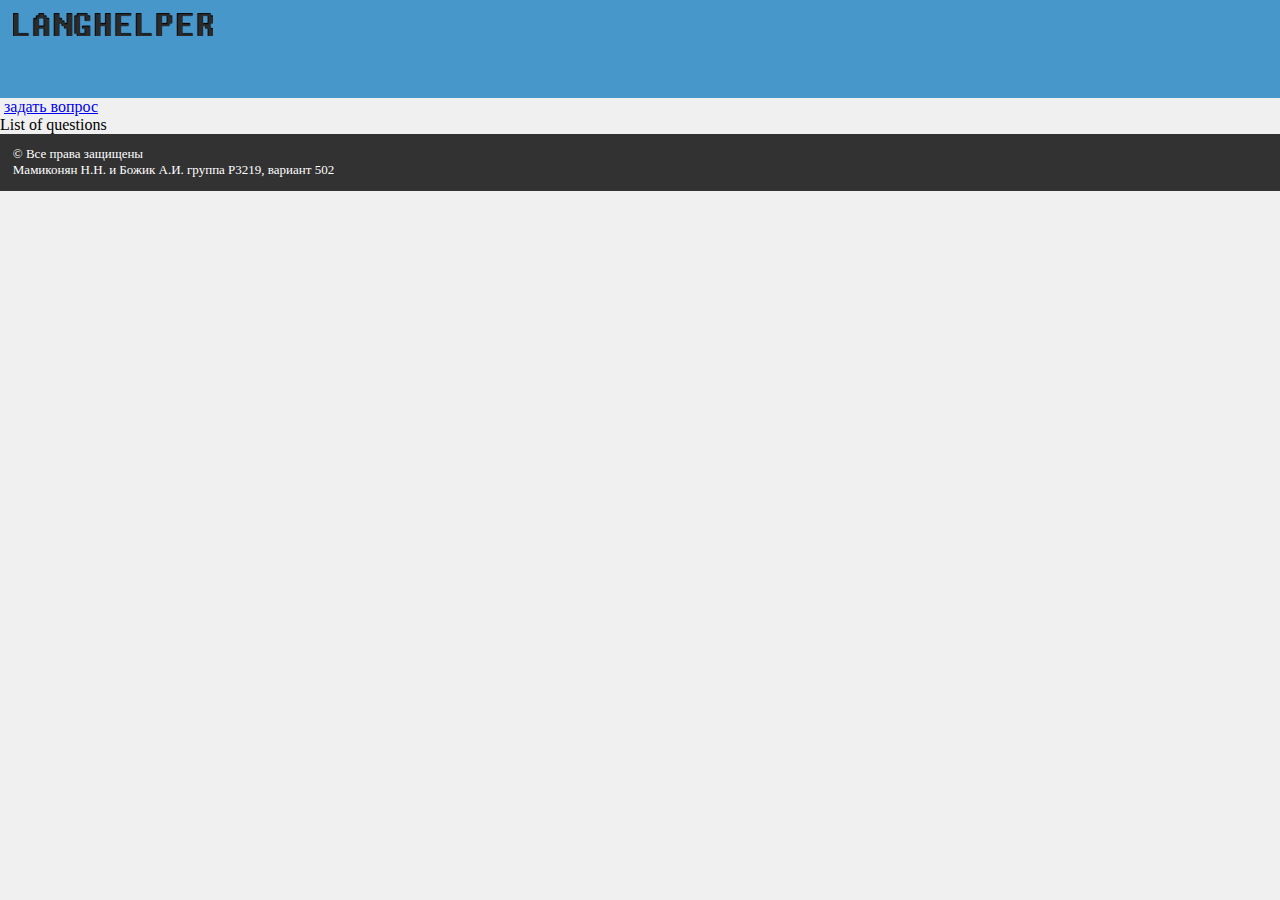
<file: web/forum.html>
<!DOCTYPE html>
<html xmlns="http://www.w3.org/1999/xhtml">
<head>
    <meta http-equiv="Content-Type" content="text/php; charset=utf-8"/>
    <title>Языки</title>
    <link rel="stylesheet" type="text/css" href="style.css">
    <script type="text/javascript" src="https://code.jquery.com/jquery-3.3.1.min.js"></script>
    <script type="text/javascript" src="jquery.session.js"></script>
    <style>
        .addQuestion{
            display: inline-block;
        }
        .search{
            display: inline-block;
        }
    </style>
</head>
<body>
<div class="header">
    <a href="./index.html"><img src="logo.png" alt="На главную" width="200px"></a>

</div>
<div class="search">

</div>
<div class="addQuestion">
    <a href="http://localhost:8080/kursach2/rest/addQuestion">задать вопрос</a>
</div>
<div class="questions">
    List of questions
</div>
<div class="footer">
    &copy; Все права защищены<br>
    Мамиконян Н.Н. и Божик А.И. группа P3219, вариант 502
</div>
</body>
</file>
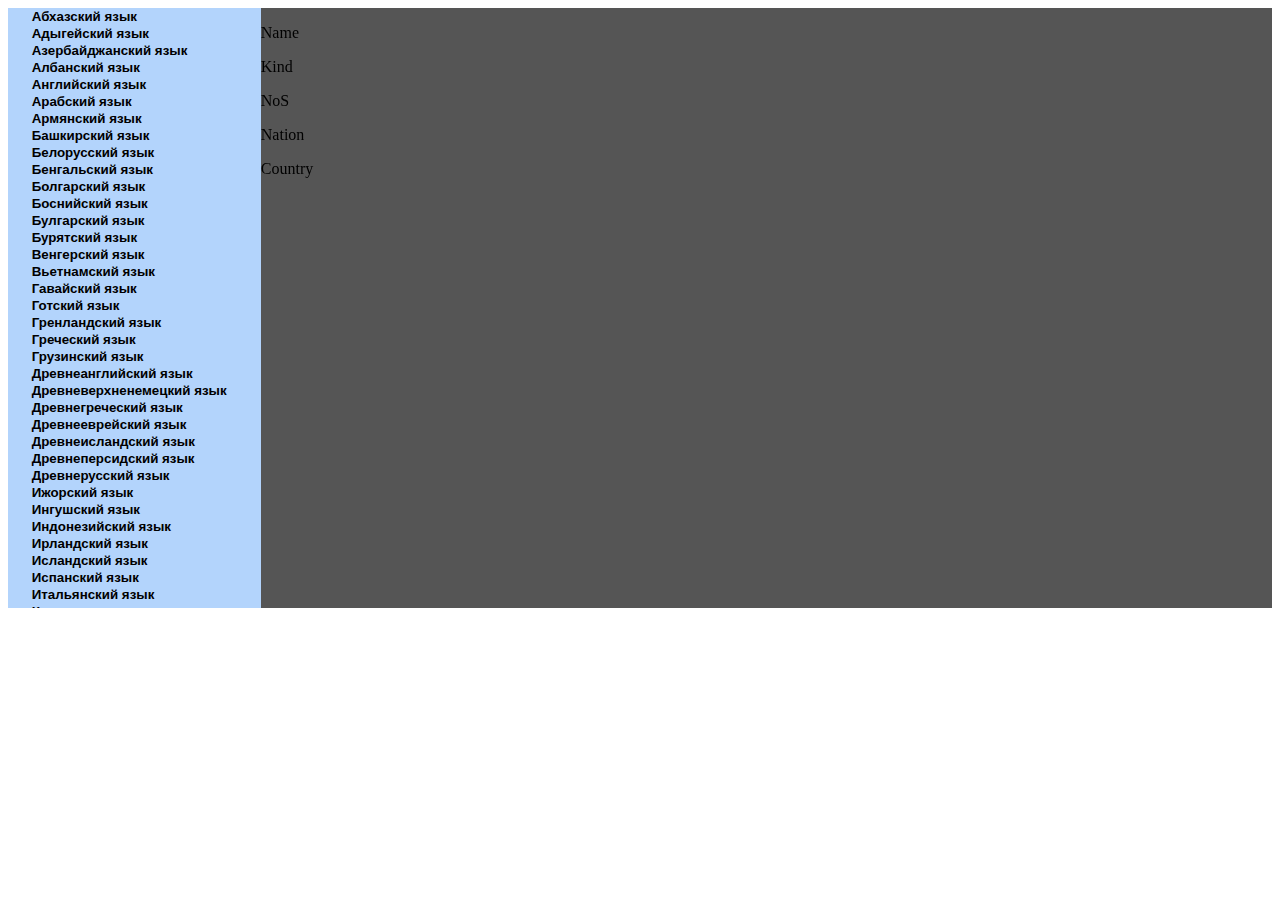
<file: web/lang.html>
<!doctype html>
<html>
<head>
    <meta charset="utf-8">
    <title>123</title>
    <style>
        .listOfLangs {
        //height: %;
            height: 600px;
            width: 20%;
            min-width: 20%;
            background-color: #b3d4fc;
            overflow-y: scroll;
            position: relative;
            display: inline-block;
            float: left;
        }

        .info {
            height: 600px;
            width: 80%;
            position: relative;
            display: inline-block;
            background-color: #555555;
        }

        input[type="submit"]{
            display: block;
            margin: 0% 7%;
        // height: 100%;
        // width:18%;
            -webkit-transition: all.9s ease;
            -moz-transition: all.9s ease;
            text-decoration:none;
            text-align:center;
            border:none;
            font-weight:bold;
            color: black;
            background-color: rgba(0,0,0,0);

        }
        input[type="submit"]:hover{
            background-color: rgba(0,0,0,.6);
            -webkit-box-shadow:0px 0px 8px #555, inset 0px 0px 1px #000;
            -moz-box-shadow: 0px 0px 8px #555,  inset 0px 0px 1px #000;
            box-shadow:0px 0px 8px #555, inset 0px 0px 1px #000;
            color: white;
        }
        input[type="submit"]:active{
            background-color: rgba(0,0,0,.6);

        }
    </style>

</head>
<body>
<div class="listOfLangs">
    <form method="get" action="rest/langs">
        <input type='submit' name='lang' value='Абхазский язык'>
        <input type='submit' name='lang' value='Адыгейский язык'>
        <input type='submit' name='lang' value='Азербайджанский язык'>
        <input type='submit' name='lang' value='Албанский язык'>
        <input type='submit' name='lang' value='Английский язык'>
        <input type='submit' name='lang' value='Арабский язык'>
        <input type='submit' name='lang' value='Армянский язык'>
        <input type='submit' name='lang' value='Башкирский язык'>
        <input type='submit' name='lang' value='Белорусский язык'>
        <input type='submit' name='lang' value='Бенгальский язык'>
        <input type='submit' name='lang' value='Болгарский язык'>
        <input type='submit' name='lang' value='Боснийский язык'>
        <input type='submit' name='lang' value='Булгарский язык'>
        <input type='submit' name='lang' value='Бурятский язык'>
        <input type='submit' name='lang' value='Венгерский язык'>
        <input type='submit' name='lang' value='Вьетнамский язык'>
        <input type='submit' name='lang' value='Гавайский язык'>
        <input type='submit' name='lang' value='Готский язык'>
        <input type='submit' name='lang' value='Гренландский язык'>
        <input type='submit' name='lang' value='Греческий язык'>
        <input type='submit' name='lang' value='Грузинский язык'>
        <input type='submit' name='lang' value='Древнеанглийский язык'>
        <input type='submit' name='lang' value='Древневерхненемецкий язык'>
        <input type='submit' name='lang' value='Древнегреческий язык'>
        <input type='submit' name='lang' value='Древнееврейский язык'>
        <input type='submit' name='lang' value='Древнеисландский язык'>
        <input type='submit' name='lang' value='Древнеперсидский язык'>
        <input type='submit' name='lang' value='Древнерусский язык'>
        <input type='submit' name='lang' value='Ижорский язык'>
        <input type='submit' name='lang' value='Ингушский язык'>
        <input type='submit' name='lang' value='Индонезийский язык'>
        <input type='submit' name='lang' value='Ирландский язык'>
        <input type='submit' name='lang' value='Исландский язык'>
        <input type='submit' name='lang' value='Испанский язык'>
        <input type='submit' name='lang' value='Итальянский язык'>
        <input type='submit' name='lang' value='Коми'>
        <input type='submit' name='lang' value='Корейский язык'>
        <input type='submit' name='lang' value='Китайский язык'>
        <input type='submit' name='lang' value='Кумыкский язык'>
        <input type='submit' name='lang' value='Лаосский язык'>
        <input type='submit' name='lang' value='Латинский язык'>
        <input type='submit' name='lang' value='Латышский язык'>
        <input type='submit' name='lang' value='Литовский язык'>
        <input type='submit' name='lang' value='Люксембургский язык'>
        <input type='submit' name='lang' value='Македонский язык'>
        <input type='submit' name='lang' value='Малагасийский язык'>
        <input type='submit' name='lang' value='Малайский язык'>
        <input type='submit' name='lang' value='Мальтийский язык'>
        <input type='submit' name='lang' value='Молдавский язык'>
        <input type='submit' name='lang' value='Монгольский язык'>
        <input type='submit' name='lang' value='Неаполитанский язык'>
        <input type='submit' name='lang' value='Немецкий язык'>
        <input type='submit' name='lang' value='Непальский язык'>
        <input type='submit' name='lang' value='Нидерландский язык'>
        <input type='submit' name='lang' value='Норвежский язык'>
        <input type='submit' name='lang' value='Окинавский язык'>
        <input type='submit' name='lang' value='Осетинский язык'>
        <input type='submit' name='lang' value='Османский язык'>
        <input type='submit' name='lang' value='Персидский язык'>
        <input type='submit' name='lang' value='Печенежский язык'>
        <input type='submit' name='lang' value='Польский язык'>
        <input type='submit' name='lang' value='Пушту'>
        <input type='submit' name='lang' value='Пьемонтский язык'>
        <input type='submit' name='lang' value='Румынский язык'>
        <input type='submit' name='lang' value='Русский язык'>
        <input type='submit' name='lang' value='Сербский язык'>
        <input type='submit' name='lang' value='Сингальский язык'>
        <input type='submit' name='lang' value='Сирийский язык'>
        <input type='submit' name='lang' value='Сицилийский язык'>
        <input type='submit' name='lang' value='Словацкий язык'>
        <input type='submit' name='lang' value='Словенский язык'>
        <input type='submit' name='lang' value='Сомалийский язык'>
        <input type='submit' name='lang' value='Сунданский язык'>
        <input type='submit' name='lang' value='Табасаранский язык'>
        <input type='submit' name='lang' value='Тагальский язык'>
        <input type='submit' name='lang' value='Таджикский язык'>
        <input type='submit' name='lang' value='Таитянский язык'>
        <input type='submit' name='lang' value='Татарский язык'>
        <input type='submit' name='lang' value='Тибетский язык'>
        <input type='submit' name='lang' value='Тувинский язык'>
        <input type='submit' name='lang' value='Турецкий язык'>
        <input type='submit' name='lang' value='Туркменский язык'>
        <input type='submit' name='lang' value='Удмуртский язык'>
        <input type='submit' name='lang' value='Удэгейский язык'>
        <input type='submit' name='lang' value='Узбекский язык'>
        <input type='submit' name='lang' value='Уйгурский язык'>
        <input type='submit' name='lang' value='Украинский язык'>
        <input type='submit' name='lang' value='Финский язык'>
        <input type='submit' name='lang' value='Французский язык'>
        <input type='submit' name='lang' value='Хазарский язык'>
        <input type='submit' name='lang' value='Хакасский язык'>
        <input type='submit' name='lang' value='Хинди'>
        <input type='submit' name='lang' value='Хорватский язык'>
        <input type='submit' name='lang' value='Эстонский язык'>
        <input type='submit' name='lang' value='Японский язык'>
    </form>

</div>
<div class="info">
    <p>Name</p>
    <p>Kind</p>
    <p>NoS</p>
    <p>Nation</p>
    <p>Country</p>
</div>

</body>
</html>
</file>
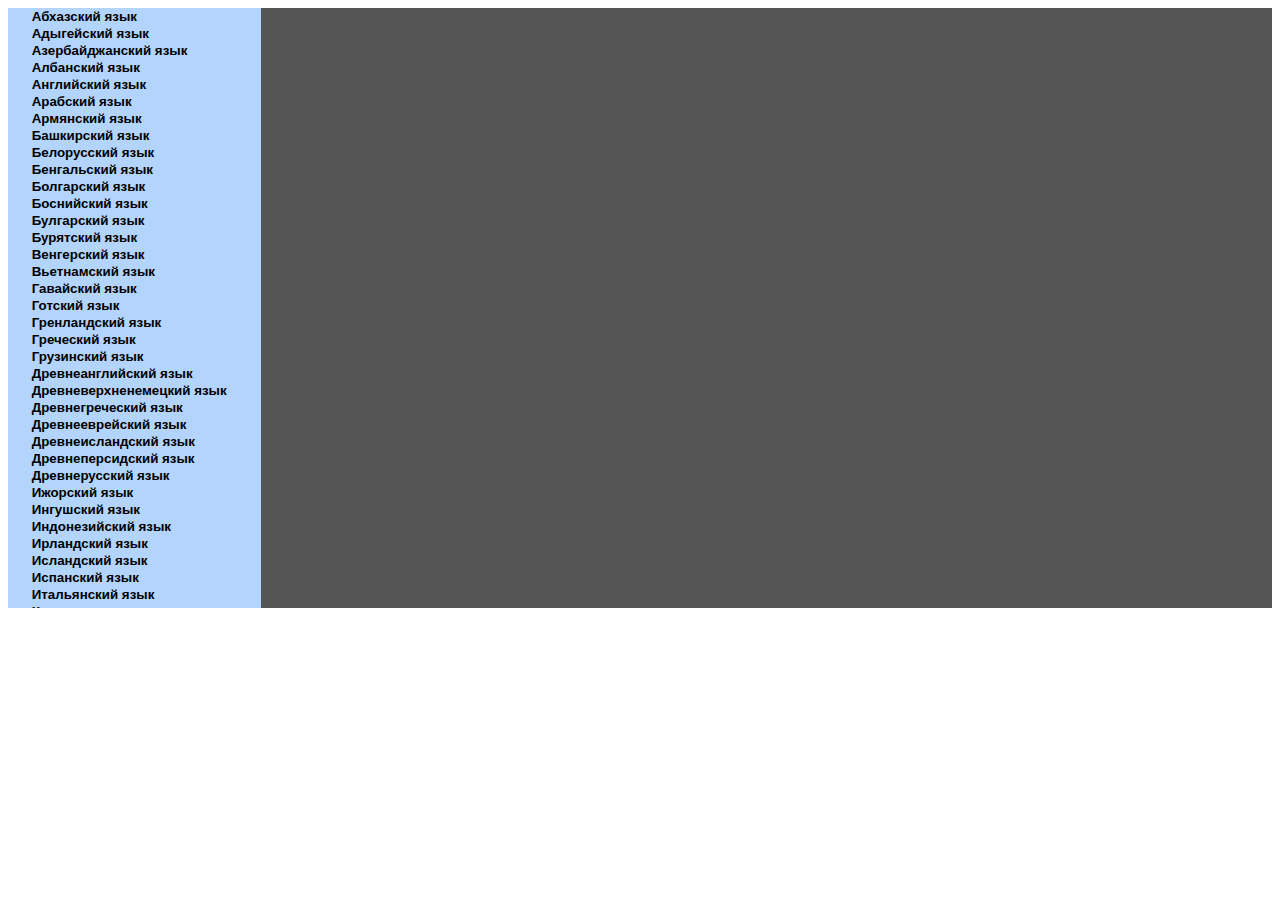
<file: web/langs.html>
<!doctype html>
<html>
<head>
    <meta charset="utf-8">
    <title>123</title>
    <style>
        .listOfLangs {
            //height: %;
            height: 600px;
            width: 20%;
            min-width: 20%;
            background-color: #b3d4fc;
            overflow-y: scroll;
            position: relative;
            display: inline-block;
            float: left;
        }

        .info {
            height: 600px;
            width: 80%;
            position: relative;
            display: inline-block;
            background-color: #555555;
        }

        input[type="submit"]{
            display: block;
            margin: 0% 7%;
           // height: 100%;
           // width:18%;
            -webkit-transition: all.9s ease;
            -moz-transition: all.9s ease;
            text-decoration:none;
            text-align:center;
            border:none;
            font-weight:bold;
            color: black;
            background-color: rgba(0,0,0,0);

        }
        input[type="submit"]:hover{
            background-color: rgba(0,0,0,.6);
            -webkit-box-shadow:0px 0px 8px #555, inset 0px 0px 1px #000;
            -moz-box-shadow: 0px 0px 8px #555,  inset 0px 0px 1px #000;
            box-shadow:0px 0px 8px #555, inset 0px 0px 1px #000;
            color: white;
        }
        input[type="submit"]:active{
            background-color: rgba(0,0,0,.6);

        }
    </style>

</head>
<body>
<div class="listOfLangs">
    <form method="get" action="rest/langs">
        <input type='submit' name='lang' value='Абхазский язык'>
        <input type='submit' name='lang' value='Адыгейский язык'>
        <input type='submit' name='lang' value='Азербайджанский язык'>
        <input type='submit' name='lang' value='Албанский язык'>
        <input type='submit' name='lang' value='Английский язык'>
        <input type='submit' name='lang' value='Арабский язык'>
        <input type='submit' name='lang' value='Армянский язык'>
        <input type='submit' name='lang' value='Башкирский язык'>
        <input type='submit' name='lang' value='Белорусский язык'>
        <input type='submit' name='lang' value='Бенгальский язык'>
        <input type='submit' name='lang' value='Болгарский язык'>
        <input type='submit' name='lang' value='Боснийский язык'>
        <input type='submit' name='lang' value='Булгарский язык'>
        <input type='submit' name='lang' value='Бурятский язык'>
        <input type='submit' name='lang' value='Венгерский язык'>
        <input type='submit' name='lang' value='Вьетнамский язык'>
        <input type='submit' name='lang' value='Гавайский язык'>
        <input type='submit' name='lang' value='Готский язык'>
        <input type='submit' name='lang' value='Гренландский язык'>
        <input type='submit' name='lang' value='Греческий язык'>
        <input type='submit' name='lang' value='Грузинский язык'>
        <input type='submit' name='lang' value='Древнеанглийский язык'>
        <input type='submit' name='lang' value='Древневерхненемецкий язык'>
        <input type='submit' name='lang' value='Древнегреческий язык'>
        <input type='submit' name='lang' value='Древнееврейский язык'>
        <input type='submit' name='lang' value='Древнеисландский язык'>
        <input type='submit' name='lang' value='Древнеперсидский язык'>
        <input type='submit' name='lang' value='Древнерусский язык'>
        <input type='submit' name='lang' value='Ижорский язык'>
        <input type='submit' name='lang' value='Ингушский язык'>
        <input type='submit' name='lang' value='Индонезийский язык'>
        <input type='submit' name='lang' value='Ирландский язык'>
        <input type='submit' name='lang' value='Исландский язык'>
        <input type='submit' name='lang' value='Испанский язык'>
        <input type='submit' name='lang' value='Итальянский язык'>
        <input type='submit' name='lang' value='Коми'>
        <input type='submit' name='lang' value='Корейский язык'>
        <input type='submit' name='lang' value='Китайский язык'>
        <input type='submit' name='lang' value='Кумыкский язык'>
        <input type='submit' name='lang' value='Лаосский язык'>
        <input type='submit' name='lang' value='Латинский язык'>
        <input type='submit' name='lang' value='Латышский язык'>
        <input type='submit' name='lang' value='Литовский язык'>
        <input type='submit' name='lang' value='Люксембургский язык'>
        <input type='submit' name='lang' value='Македонский язык'>
        <input type='submit' name='lang' value='Малагасийский язык'>
        <input type='submit' name='lang' value='Малайский язык'>
        <input type='submit' name='lang' value='Мальтийский язык'>
        <input type='submit' name='lang' value='Молдавский язык'>
        <input type='submit' name='lang' value='Монгольский язык'>
        <input type='submit' name='lang' value='Неаполитанский язык'>
        <input type='submit' name='lang' value='Немецкий язык'>
        <input type='submit' name='lang' value='Непальский язык'>
        <input type='submit' name='lang' value='Нидерландский язык'>
        <input type='submit' name='lang' value='Норвежский язык'>
        <input type='submit' name='lang' value='Окинавский язык'>
        <input type='submit' name='lang' value='Осетинский язык'>
        <input type='submit' name='lang' value='Османский язык'>
        <input type='submit' name='lang' value='Персидский язык'>
        <input type='submit' name='lang' value='Печенежский язык'>
        <input type='submit' name='lang' value='Польский язык'>
        <input type='submit' name='lang' value='Пушту'>
        <input type='submit' name='lang' value='Пьемонтский язык'>
        <input type='submit' name='lang' value='Румынский язык'>
        <input type='submit' name='lang' value='Русский язык'>
        <input type='submit' name='lang' value='Сербский язык'>
        <input type='submit' name='lang' value='Сингальский язык'>
        <input type='submit' name='lang' value='Сирийский язык'>
        <input type='submit' name='lang' value='Сицилийский язык'>
        <input type='submit' name='lang' value='Словацкий язык'>
        <input type='submit' name='lang' value='Словенский язык'>
        <input type='submit' name='lang' value='Сомалийский язык'>
        <input type='submit' name='lang' value='Сунданский язык'>
        <input type='submit' name='lang' value='Табасаранский язык'>
        <input type='submit' name='lang' value='Тагальский язык'>
        <input type='submit' name='lang' value='Таджикский язык'>
        <input type='submit' name='lang' value='Таитянский язык'>
        <input type='submit' name='lang' value='Татарский язык'>
        <input type='submit' name='lang' value='Тибетский язык'>
        <input type='submit' name='lang' value='Тувинский язык'>
        <input type='submit' name='lang' value='Турецкий язык'>
        <input type='submit' name='lang' value='Туркменский язык'>
        <input type='submit' name='lang' value='Удмуртский язык'>
        <input type='submit' name='lang' value='Удэгейский язык'>
        <input type='submit' name='lang' value='Узбекский язык'>
        <input type='submit' name='lang' value='Уйгурский язык'>
        <input type='submit' name='lang' value='Украинский язык'>
        <input type='submit' name='lang' value='Финский язык'>
        <input type='submit' name='lang' value='Французский язык'>
        <input type='submit' name='lang' value='Хазарский язык'>
        <input type='submit' name='lang' value='Хакасский язык'>
        <input type='submit' name='lang' value='Хинди'>
        <input type='submit' name='lang' value='Хорватский язык'>
        <input type='submit' name='lang' value='Эстонский язык'>
        <input type='submit' name='lang' value='Японский язык'>
    </form>

</div>
<div class="info">

</div>

</body>
</html>
</file>
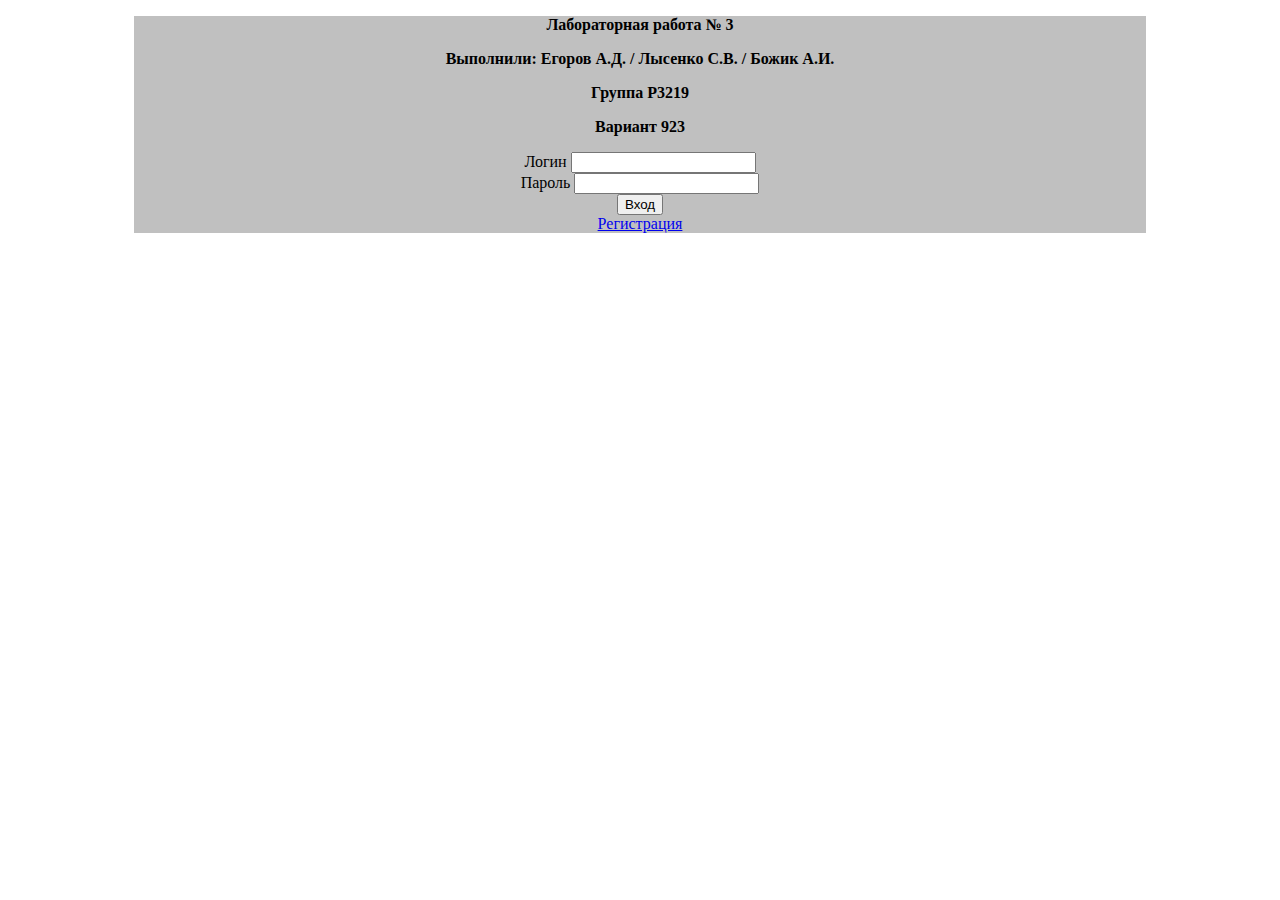
<file: web/login.html>
<!DOCTYPE html>
<html>
<head>
    <meta charset="UTF-8">
    <title>Title</title>
    <script type="text/javascript" src="https://code.jquery.com/jquery-3.3.1.min.js"></script>
    <style>
        .center {
            width: 80%; /* Ширина элемента в пикселах */
            margin: auto; /* Выравниваем по центру */
        }

        .head {
        / / clear: center;
            text-align: center;
        / / background-image: url("resources/images/logo.png");
            min-height: 20%;
            width: 100%;
        }

        .input {
            text-align: center;
            background-color: #C0C0C0;
            width: 100%;
        }
    </style>

    <script>
        //        $(function() {
        //            $('form').submit(function(e) {
        //             //  $.session.set("login", "321");
        //            });
        //        });
//        $(function () {
//            $('form').submit(function (e) {
//             //   alert("123");
//                var $form = $(this);
//                $.ajax({
//                    type: $form.attr('method'),
//                    url: $form.attr('action'),
//                    data: $form.serialize()
//                }).done(function () {
//                    console.log('success');
//                }).fail(function () {
//                    console.log('fail');
//                });
//                //отмена действия по умолчанию для кнопки submit
//                e.preventDefault();
//            });
//        });
    </script>

</head>
<body>
<div class="center">
    <div class="head">

    </div>

    <div class="input">
        <p><b>Лабораторная работа № 3</b></p>
        <p><b>Выполнили: Егоров A.Д. / Лысенко С.В. / Божик A.И. </b></p>
        <p><b>Группа P3219</b></p>
        <p><b>Вариант 923</b></p>
        <p id="messegeResult"></p>
        <form id="formMain" method="post" action="/kursach2/rest/user/auth">
            <label for="log">Логин </label> <input type="text" name="login" id="log"> <br/>
            <label for="passw">Пароль</label> <input type="password" name="password" id="passw"> <br/>
            <input type="submit" value="Вход"/> <br/>
        </form>
        <a href="/kursach2/rest/user/register">Регистрация</a>
    </div>

</div>

</body>
</html>
</file>
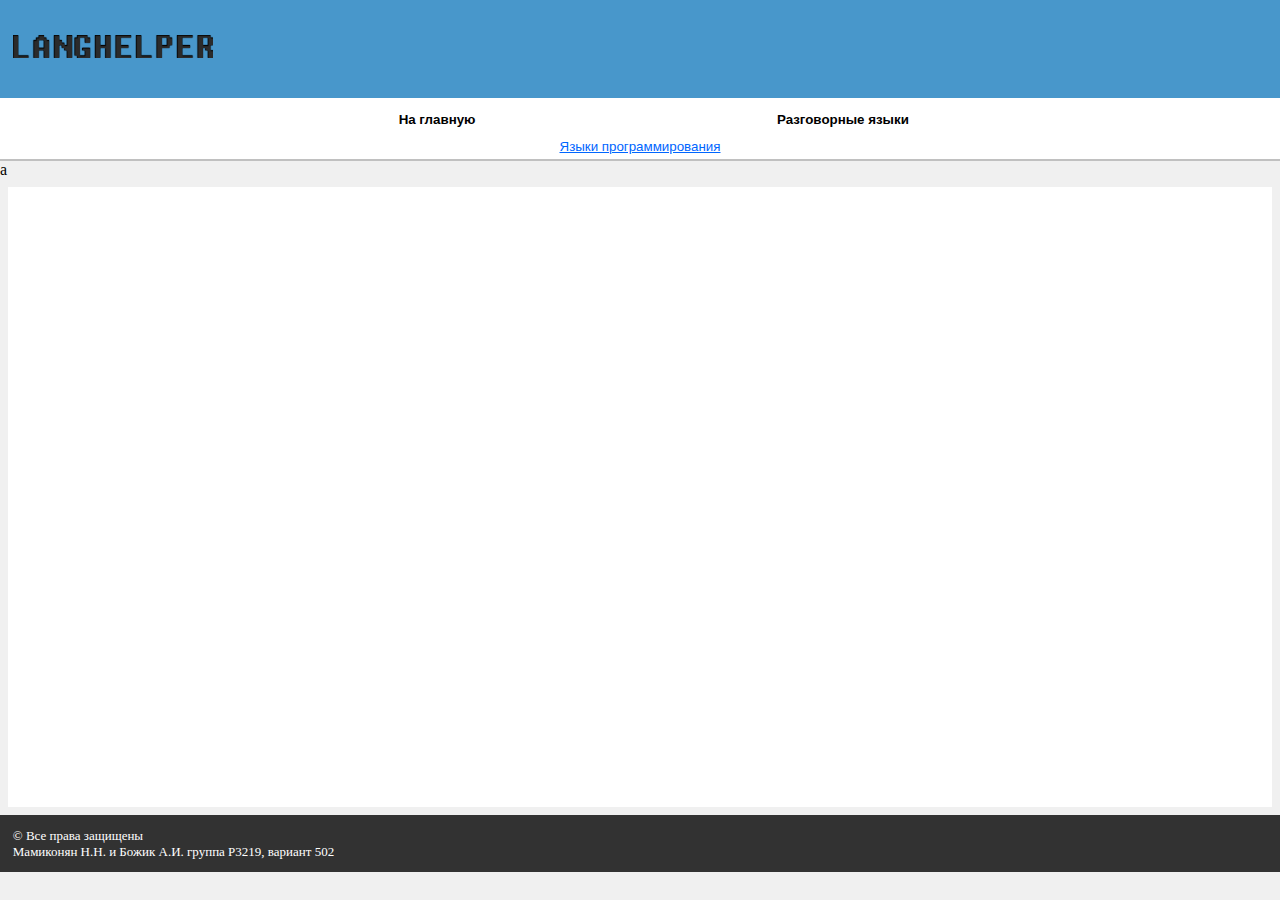
<file: web/main.html>
﻿<!DOCTYPE html>
<html xmlns="http://www.w3.org/1999/xhtml">
<head>
    <meta http-equiv="Content-Type" content="text/php; charset=utf-8"/>
    <title>Языки</title>
    <link rel="stylesheet" type="text/css" href="style.css">
    <script type="text/javascript" src="https://code.jquery.com/jquery-3.3.1.min.js"></script>
    <script type="text/javascript" src="jquery.session.js"></script>
    <script>
        $(function () {
            $('#test').click(function () {
                alert($.session.get("login"));
                alert(document.cookie);
            });
        });
    </script>
    <style>
        .linkButton {
            background: none;
            border: none;
            color: #0066ff;
            text-decoration: underline;
            cursor: pointer;
        }
    </style>
</head>
<body>
<table cellpadding="0" cellspacing="0" align="center">
    <tr>
        <td class="header">
            <a href="./index.html"><img src="logo.png" alt="На главную" width="200px"></a>
        </td>
    </tr>
    <tr>
        <td class="links">
            <input type="button" value="На главную" onClick='location.href="./index.html"'>
            <input type="button" value="Разговорные языки" id="test">
            <form method="get" action="rest/langs/lang">
                <input type="submit" class="linkButton" name="x" value="Языки программирования">
            </form>
            <div class="block"></div>

        </td>
    </tr>
    <tr>
        <td class="cnt">a

            <table cellpadding="0" cellspacing="8" align="center">
                <tr>
                    <td class="content">

                    </td>
                </tr>
            </table>

        </td>
    </tr>
    <tr>
        <td class="footer">
            &copy; Все права защищены<br>
            Мамиконян Н.Н. и Божик А.И. группа P3219, вариант 502
    </tr>
</table>
</body>
</file>
<file: web/style.css>
body {
        width: 100%;
        margin: 0%;
        background-color: rgb(240, 240, 240);
    }
	input[type="button"]{
        margin: 0% 7%;
        height: 100%;
        width:18%;
		-webkit-transition: all.9s ease;
		-moz-transition: all.9s ease;
		text-decoration:none;
        text-align:center; 
		border:none; 
		font-weight:bold; 
		color: black;  
        background-color: rgba(0,0,0,0);
	
	}
    input[type="button"]:hover{
	    background-color: rgba(0,0,0,.6);
        -webkit-box-shadow:0px 0px 8px #555, inset 0px 0px 1px #000; 
		-moz-box-shadow: 0px 0px 8px #555,  inset 0px 0px 1px #000;  
		box-shadow:0px 0px 8px #555, inset 0px 0px 1px #000;  
        color: white;
	}
	input[type="button"]:active{
        background-color: rgba(0,0,0,.6);
        
    }
    .cnt{
        background-color: rgb(240, 240, 240);
    }
    .header, .links {
        width: 98%;
        padding: 1%;
        font-family: Geneva, sans-serif;
    }
    .header{
height: 8vh;
        background-color: rgba(0,112,186,.7);
        text-align: left;    
    }
    .links{
height: 4vh;
        text-align: center;
        background-color: white;
	border-bottom: 2px solid silver
    }
    .footer {
        background-color: rgb(50,50,50);
        width: 98%;
        padding: 1%;
        font-size: 13px;
        color: white;
    }
    table {
        width: 100%;
    }
    .content {
        margin: 2% 2% 2% 2%;
        background-color: #ffffff;
        padding: 1%;
        vertical-align: top;
	height: 66vh;
    }
    input[type="text"] {
        width: 99%;
    }
.block{
position: absolute;
left: 73.2%;
background-color: rgba(0,0,0,.8);
 display:none;
}
.block:focus{
 display:block;
}
.list:hover ~ .block{
 display:block;
}
</file>
